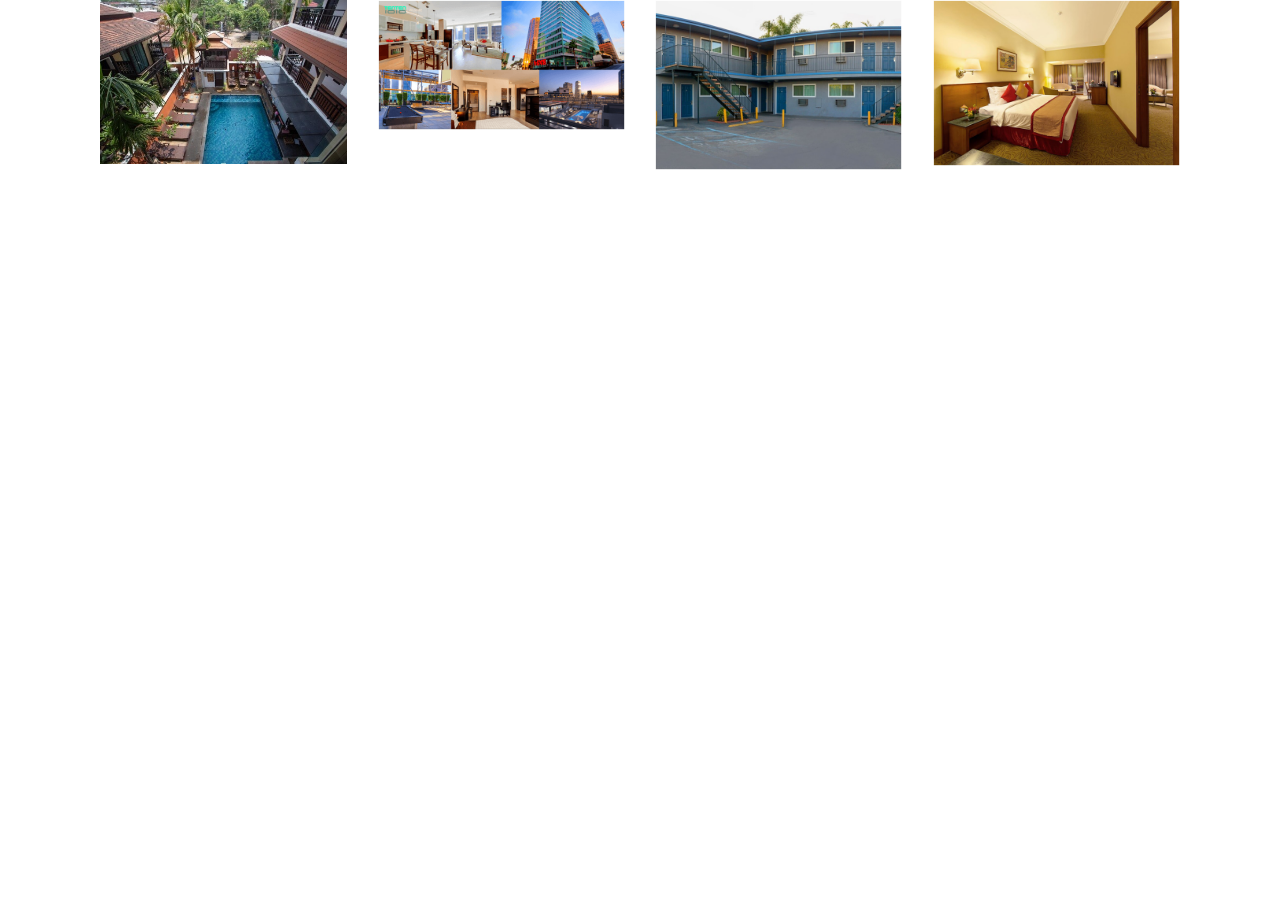
<file: roughwork.html>
<!DOCTYPE html>
<html lang="en">
<head>
  <title>Bootstrap Example</title>
  <meta charset="utf-8">
  <meta name="viewport" content="width=device-width, initial-scale=1">
  <link rel="stylesheet" href="https://maxcdn.bootstrapcdn.com/bootstrap/4.5.2/css/bootstrap.min.css">
  <script src="https://ajax.googleapis.com/ajax/libs/jquery/3.5.1/jquery.min.js"></script>
  <script src="https://cdnjs.cloudflare.com/ajax/libs/popper.js/1.16.0/umd/popper.min.js"></script>
  <script src="https://maxcdn.bootstrapcdn.com/bootstrap/4.5.2/js/bootstrap.min.js"></script>
  <link href="css/roughcss.css" type="text/css" rel="stylesheet" />
</head>
<body>
    <div class="top-content">
        <div class="container">
            <div id="carousel-example" class="carousel slide" data-ride="carousel" data-interval="600">
                <div class=" carousel-inner row w-100 mx-auto" role="listbox">
                    <div class="carousel-item col-12 col-sm-6 col-md-4 col-lg-3 active">
                        <img src="images/case_study/1.jpg" alt="Image1" class="img-fluid mx-auto d-block">
                    </div>
                    <div class="carousel-item col-12 col-sm-6 col-md-4 col-lg-3 active">
                        <img src="images/case_study/2.png" alt="Image1" class="img-fluid mx-auto d-block">
                    </div>
                    <div class="carousel-item col-12 col-sm-6 col-md-4 col-lg-3 active">
                        <img src="images/case_study/3.png" alt="Image1" class="img-fluid mx-auto d-block">
                    </div>
                    <div class="carousel-item col-12 col-sm-6 col-md-4 col-lg-3 active">
                        <img src="images/case_study/4.png" alt="Image1" class="img-fluid mx-auto d-block">
                    </div>
                    <div class="carousel-item col-12 col-sm-6 col-md-4 col-lg-3 active">
                        <img src="images/case_study/5.png" alt="Image1" class="img-fluid mx-auto d-block">
                    </div>
                    <div class="carousel-item col-12 col-sm-6 col-md-4 col-lg-3 active">
                        <img src="images/case_study/6.png" alt="Image1" class="img-fluid mx-auto d-block">
                    </div>
                    <div class="carousel-item col-12 col-sm-6 col-md-4 col-lg-3 active">
                        <img src="images/case_study/7.png" alt="Image1" class="img-fluid mx-auto d-block">
                    </div>
                    <div class="carousel-item col-12 col-sm-6 col-md-4 col-lg-3 active">
                        <img src="images/case_study/8.jpg" alt="Image1" class="img-fluid mx-auto d-block">
                    </div>
                    <div class="carousel-item col-12 col-sm-6 col-md-4 col-lg-3 active">
                        <img src="images/case_study/9.png" alt="Image1" class="img-fluid mx-auto d-block">
                    </div>
                </div>
                <!-- <a class="carousel-control-prev" href="#carousel-example" role="button" data-slide="prev">
                    <span class="carousel-control-prev-icon" aria-hidden="true"></span>
                    <span class="sr-only">Previous</span>
                </a>
                <a class="carousel-control-next" href="#carousel-example" role="button" data-slide="next">
                    <span class="carousel-control-next-icon" aria-hidden="true"></span>
                    <span class="sr-only">Next</span> -->
                </a>
                <a href="#carousel" class="carousel-control-prev" role="button" data-slide="prev">
                    <span class="fas fa-chevron-left fa-4x"></span>
                </a>
            
                <a href="#carousel" class="carousel-control-next" role="button" data-slide="next">
                    <span class="fas fa-chevron-right fa-4x"></span>
                </a>
            
            </div>
        </div>
    </div>  
</body>
</html>
</file>
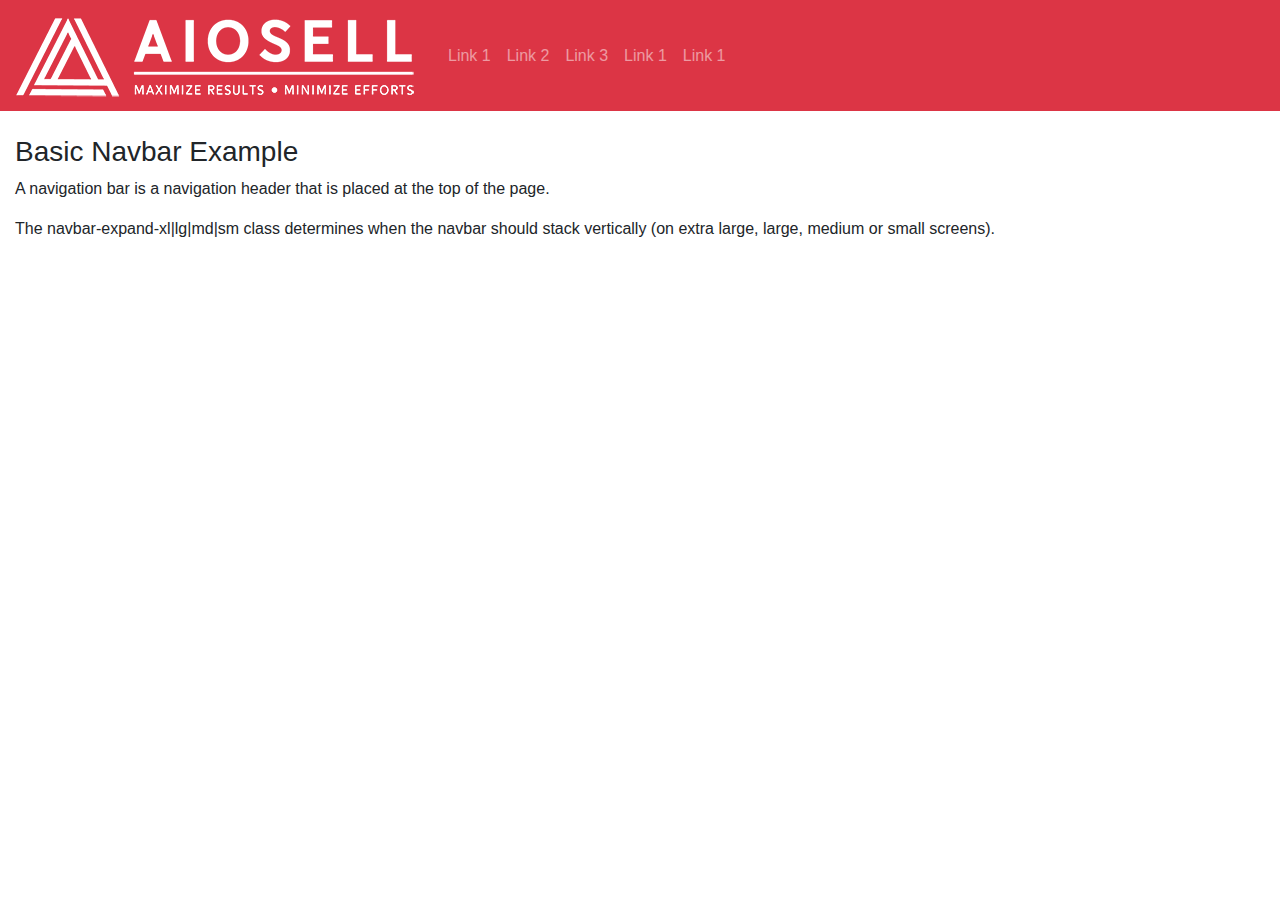
<file: images/Bootstrap Example.html>
<!DOCTYPE html>
<!-- saved from url=(0057)file:///C:/Users/DELL%20E5440/Desktop/Aiosell/index.html# -->
<html lang="en"><head><meta http-equiv="Content-Type" content="text/html; charset=UTF-8">
  <title>Bootstrap Example</title>
  
  <meta name="viewport" content="width=device-width, initial-scale=1">
  <link rel="stylesheet" href="./Bootstrap Example_files/bootstrap.min.css">
  <script src="./Bootstrap Example_files/jquery.min.js.download"></script>
  <script src="./Bootstrap Example_files/popper.min.js.download"></script>
  <script src="./Bootstrap Example_files/bootstrap.min.js.download"></script>
  <link href="file:///C:/Users/DELL%20E5440/Desktop/Aiosell/CSS/styles.css" type="text/css" rel="stylesheet">
</head>
<body>

<div>
    <nav class="navbar navbar-expand-sm bg-danger navbar-dark">
                <!-- Brand/logo -->
        <a class="navbar-brand" href="file:///C:/Users/DELL%20E5440/Desktop/Aiosell/index.html#">
            <img src="./Bootstrap Example_files/main-logo.png" alt="This is the site logo" class="mainlogo" id="logo1">
        </a>
                
                <!-- Links -->
        <ul class="navbar-nav">
            <li class="nav-item">
                <a class="nav-link" href="file:///C:/Users/DELL%20E5440/Desktop/Aiosell/index.html#">Link 1</a>
            </li>
            <li class="nav-item">
                <a class="nav-link" href="file:///C:/Users/DELL%20E5440/Desktop/Aiosell/index.html#">Link 2</a>
            </li>
            <li class="nav-item">
                <a class="nav-link" href="file:///C:/Users/DELL%20E5440/Desktop/Aiosell/index.html#">Link 3</a>
            </li>
            <li class="nav-item">
                <a class="nav-link" href="file:///C:/Users/DELL%20E5440/Desktop/Aiosell/index.html#">Link 1</a>
            </li>
            <li class="nav-item">
                <a class="nav-link" href="file:///C:/Users/DELL%20E5440/Desktop/Aiosell/index.html#">Link 1</a>
            </li>
        </ul>
    </nav>
</div>
<br>

<div class="container-fluid">
  <h3>Basic Navbar Example</h3>
  <p>A navigation bar is a navigation header that is placed at the top of the page.</p>
  <p>The navbar-expand-xl|lg|md|sm class determines when the navbar should stack vertically (on extra large, large, medium or small screens).</p>
</div>



</body></html>
</file>
<file: css/roughcss.css>
/*
    code by Iatek LLC 2018 - CC 2.0 License - Attribution required
    code customized by Azmind.com
*/
@media (min-width: 768px) and (max-width: 991px) {
    /* Show 4th slide on md if col-md-4*/
    .carousel-inner .active.col-md-4.carousel-item + .carousel-item + .carousel-item + .carousel-item {
        position: absolute;
        top: 0;
        right: -33.3333%;  /*change this with javascript in the future*/
        z-index: -1;
        display: block;
        visibility: visible;
    }
}
@media (min-width: 576px) and (max-width: 768px) {
    /* Show 3rd slide on sm if col-sm-6*/
    .carousel-inner .active.col-sm-6.carousel-item + .carousel-item + .carousel-item {
        position: absolute;
        top: 0;
        right: -50%;  /*change this with javascript in the future*/
        z-index: -1;
        display: block;
        visibility: visible;
    }
}
@media (min-width: 576px) {
    .carousel-item {
        margin-right: 0;
    }
    /* show 2 items */
    .carousel-inner .active + .carousel-item {
        display: block;
    }
    .carousel-inner .carousel-item.active:not(.carousel-item-right):not(.carousel-item-left),
    .carousel-inner .carousel-item.active:not(.carousel-item-right):not(.carousel-item-left) + .carousel-item {
        transition: none;
    }
    .carousel-inner .carousel-item-next {
        position: relative;
        transform: translate3d(0, 0, 0);
    }
    /* left or forward direction */
    .active.carousel-item-left + .carousel-item-next.carousel-item-left,
    .carousel-item-next.carousel-item-left + .carousel-item,
    .carousel-item-next.carousel-item-left + .carousel-item + .carousel-item {
        position: relative;
        transform: translate3d(-100%, 0, 0);
        visibility: visible;
    }
    /* farthest right hidden item must be also positioned for animations */
    .carousel-inner .carousel-item-prev.carousel-item-right {
        position: absolute;
        top: 0;
        left: 0;
        z-index: -1;
        display: block;
        visibility: visible;
    }
    /* right or prev direction */
    .active.carousel-item-right + .carousel-item-prev.carousel-item-right,
    .carousel-item-prev.carousel-item-right + .carousel-item,
    .carousel-item-prev.carousel-item-right + .carousel-item + .carousel-item {
        position: relative;
        transform: translate3d(100%, 0, 0);
        visibility: visible;
        display: block;
        visibility: visible;
    }
}
/* MD */
@media (min-width: 768px) {
    /* show 3rd of 3 item slide */
    .carousel-inner .active + .carousel-item + .carousel-item {
        display: block;
    }
    .carousel-inner .carousel-item.active:not(.carousel-item-right):not(.carousel-item-left) + .carousel-item + .carousel-item {
        transition: none;
    }
    .carousel-inner .carousel-item-next {
        position: relative;
        transform: translate3d(0, 0, 0);
    }
    /* left or forward direction */
    .carousel-item-next.carousel-item-left + .carousel-item + .carousel-item + .carousel-item {
        position: relative;
        transform: translate3d(-100%, 0, 0);
        visibility: visible;
    }
    /* right or prev direction */
    .carousel-item-prev.carousel-item-right + .carousel-item + .carousel-item + .carousel-item {
        position: relative;
        transform: translate3d(100%, 0, 0);
        visibility: visible;
        display: block;
        visibility: visible;
    }
}
/* LG */
@media (min-width: 991px) {
    /* show 4th item */
    .carousel-inner .active + .carousel-item + .carousel-item + .carousel-item {
        display: block;
    }
    .carousel-inner .carousel-item.active:not(.carousel-item-right):not(.carousel-item-left) + .carousel-item + .carousel-item + .carousel-item {
        transition: none;
    }
    /* Show 5th slide on lg if col-lg-3 */
    .carousel-inner .active.col-lg-3.carousel-item + .carousel-item + .carousel-item + .carousel-item + .carousel-item {
        position: absolute;
        top: 0;
        right: -25%;  /*change this with javascript in the future*/
        z-index: -1;
        display: block;
        visibility: visible;
    }
    /* left or forward direction */
    .carousel-item-next.carousel-item-left + .carousel-item + .carousel-item + .carousel-item + .carousel-item {
        position: relative;
        transform: translate3d(-100%, 0, 0);
        visibility: visible;
    }
    /* right or prev direction //t - previous slide direction last item animation fix */
    .carousel-item-prev.carousel-item-right + .carousel-item + .carousel-item + .carousel-item + .carousel-item {
        position: relative;
        transform: translate3d(100%, 0, 0);
        visibility: visible;
        display: block;
        visibility: visible;
    }
}
</file>
